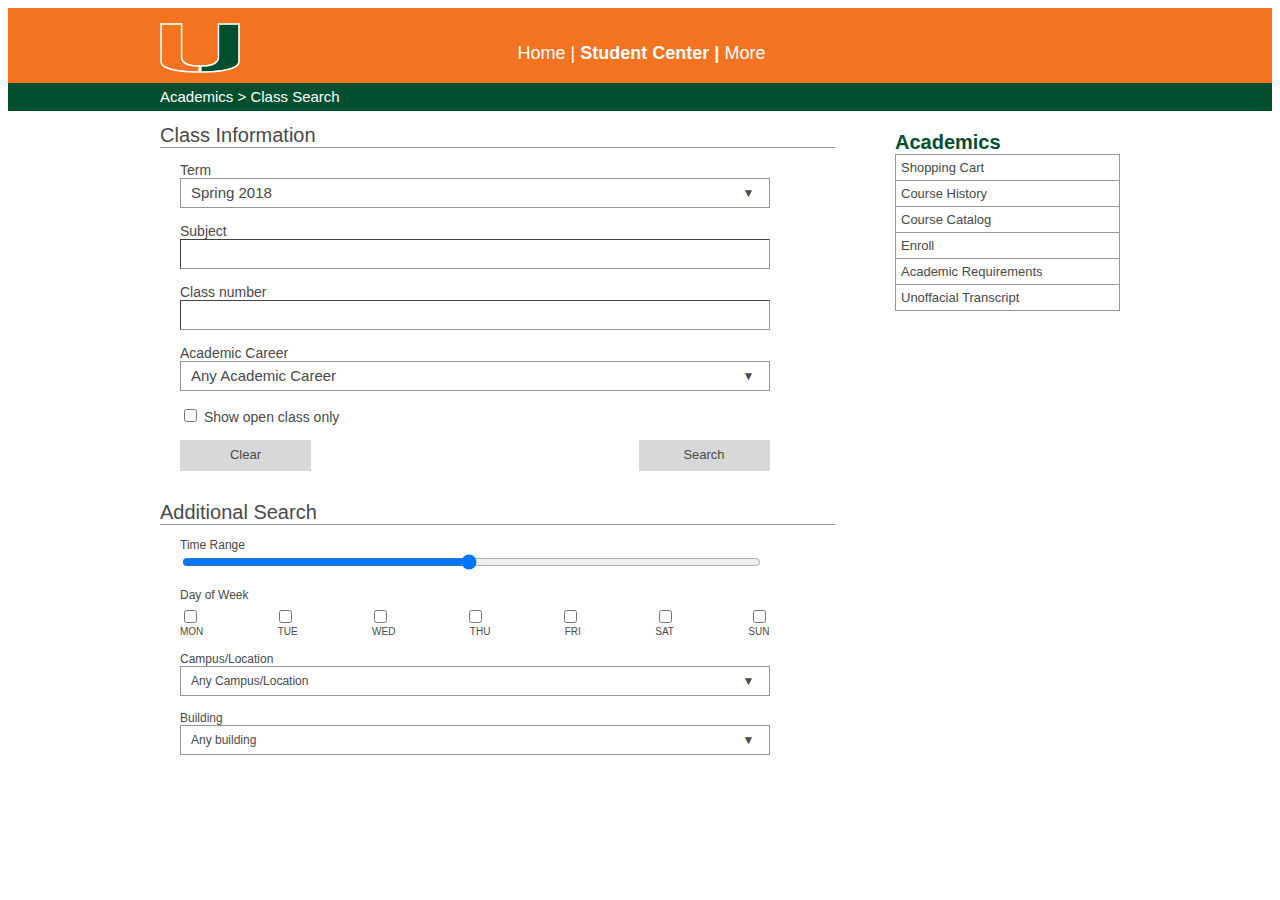
<file: canelink-redesign/index.html>
<!DOCTYPE html>
<html>

<head>
  <meta http-equiv="content-type" content="text/html; charset=UTF-8">
  <meta charset="utf-8">
  <title>canelink</title>
  <link href="https://use.fontawesome.com/releases/v5.0.8/css/all.css" rel="stylesheet">
  <link rel="stylesheet" href="css/main.css">
</head>

<body>

  <div class="container">

    <header>

      <div class="nav mobile bg-orange"><!-- grid-container four-column -->
        <i class="fas fa-bars"></i>
        <img class="logo1 mobile" src="img/um_logo.png" alt="UM logo">
      </div>
      <i class="fas fa-angle-left mobile"></i>
      <div class="sub-nav mobile page-indicator text-white">
        Class Search
      </div>


      <div class="nav desktop bg-orange text-white">
        <div class="header-container desktop">
          <img class="logo2 desktop" src="img/um_logo.png" alt="UM logo">
            <!-- change to nav if have time -->
            <nav>
              <ul>
                <li>Home</li>
                <li class="current-page">Student Center</li>
                <li>More</li>
              </ul>
            </nav>
        </div>
      </div>
      <div class="sub-nav bg-green text-white desktop">
        <div class="header-container desktop">
          Academics > Class Search
        </div>
      </div>

    </header>

    <div class="wrapper">

        <div class="search-options">

          <h1>Class Information</h1>
          <div class="basic-search">


              <div class="dropdown search-object">
                  Term
                  <br>
                  <select class="dropdown-selection">
                     <option value="Spring2018">Spring 2018</option>
                     <option value="Fall2017">Fall 2017</option>
                     <option value="Spring2018">Spring 2018</option>
                     <option value="Summer2018">Summer 2018</option>
                  </select>
              </div>

              <form>

                  <div class="search-object">
                      Subject
                      <br><input class="textfeild" type="text" name="subject"><br>
                  </div>

                  <div class="search-object">
                    Class number
                    <br><input class="textfeild" type="text" name="class-number"><br>
                  </div>

              </form>

              <div class="dropdown search-object">
                Academic Career
                <br><select class="dropdown-selection">
                       <option value="Spring2018">Any Academic Career</option>
                       <option value="Spring2018">Graduate</option>
                       <option value="Spring2018">Undergraduate</option>
                    </select>
              </div>

              <div class="search-object">
                <label class="container">
                       <input type="checkbox">
                       <span class="checkmark"></span>
                       </label> Show open class only
              </div>

              <div class="button1">Clear</div>
              <div class="button2"> <a href="search-result.html">Search</a></div>

          </div>

          <h1>Additional Search</h1>

          <div class="additional-search">

              <div class="slider search-object">
                 Time Range
                 <br><input type="range" min="1" max="100" value="50" class="slider" id="myRange">
              </div>

              <div class="day-selection search-object">
                 Day of Week
                 <br>
                 <div class="day-check">
                   <label>
                          <input type="checkbox">
                          <span class="checkmark"></span>
                   </label>
                   <label>
                          <input type="checkbox">
                          <span class="checkmark"></span>
                   </label>
                   <label>
                          <input type="checkbox">
                          <span class="checkmark"></span>
                          </label>
                   <label>
                          <input type="checkbox">
                          <span class="checkmark"></span>
                   </label>
                   <label>
                          <input type="checkbox">
                          <span class="checkmark"></span>
                   </label>
                   <label>
                          <input type="checkbox">
                          <span class="checkmark"></span>
                          </label>
                   <label>
                          <input type="checkbox">
                          <span class="checkmark"></span>
                   </label>
                 </div>

                  <div class="day-choice">
                    <span>MON</span>
                    <span>TUE</span>
                    <span>WED</span>
                    <span>THU</span>
                    <span>FRI</span>
                    <span>SAT</span>
                    <span>SUN</span>
                  </div>
              </div>

            <div class="dropdown search-object">
              Campus/Location
              <br><select class="dropdown-selection">
                 <option value="Spring2018">Any Campus/Location</option>
              </select>
            </div>

            <div class="dropdown search-object">
                Building
                <br><select class="dropdown-selection">
                   <option value="Spring2018">Any building</option>
                </select>
            </div>

          </div>

        </div>

        <aside class="academics desktop">

            <h3>Academics</h3>
              <ul>
                <li>Shopping Cart</li>
                <li>Course History</li>
                <li>Course Catalog</li>
                <li>Enroll</li>
                <li>Academic Requirements</li>
                <li>Unoffacial Transcript</li>
              </ul>

        </aside>

     </div>

  </div>



</body>

</html>
</file>
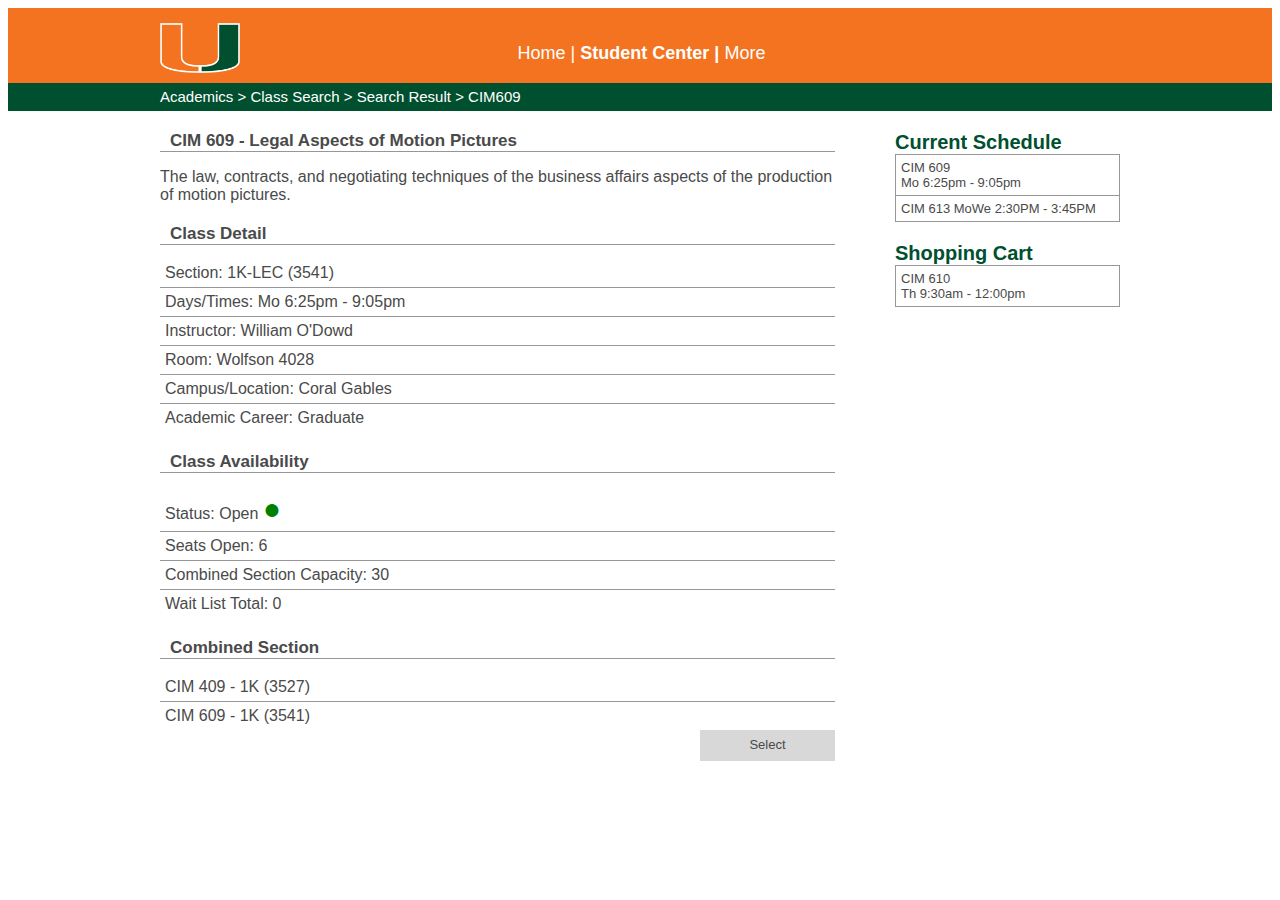
<file: canelink-redesign/class-detail.html>
<!DOCTYPE html>
<html>

<head>
  <meta http-equiv="content-type" content="text/html; charset=UTF-8">
  <meta charset="utf-8">
  <title>Class Destails</title>
  <link href="https://use.fontawesome.com/releases/v5.0.8/css/all.css" rel="stylesheet">
  <link rel="stylesheet" href="css/main.css">
</head>

<body>
  <div class="container">
    <header>

      <div class="nav mobile bg-orange"><!-- grid-container four-column -->
        <i class="fas fa-bars"></i>
        <img class="logo1 mobile" src="img/um_logo.png" alt="UM logo">
      </div>
      <i class="fas fa-angle-left mobile"></i>
      <div class="sub-nav mobile page-indicator text-white">
        CIM 609
      </div>


      <div class="nav desktop text-white">
        <div class="header-container desktop">
          <img class="logo2 desktop" src="img/um_logo.png" alt="UM logo">
            <!-- change to nav if have time -->
            <nav>
              <ul>
                <li>Home</li>
                <li class="current-page">Student Center</li>
                <li>More</li>
              </ul>
            </nav>
        </div>
      </div>
      <div class="sub-nav bg-green text-white desktop">
        <div class="header-container desktop">
          Academics > Class Search > Search Result > CIM609
        </div>
      </div>

    </header>



    <div class="wrapper">
      <div class="search-options">
        <h2>CIM 609 - Legal Aspects of Motion Pictures</h2>
        <div class="class-info">

        </div>
        <p>The law, contracts, and negotiating techniques of the business affairs
           aspects of the production of motion pictures.</p>

        <h2>Class Detail</h2>
        <div class="class-detail">
          <ul>
            <li>Section: 1K-LEC (3541)</li>
            <li>Days/Times: Mo 6:25pm - 9:05pm</li>
            <li>Instructor: William O'Dowd</li>
            <li>Room: Wolfson 4028</li>
            <li>Campus/Location: Coral Gables</li>
            <li>Academic Career: Graduate</li>
          </ul>
        </div>


        <h2>Class Availability</h2>
        <div class="class-detail">
          <ul>
            <li>Status: Open <span class="circle"></span></li>
            <li>Seats Open: 6</li>
            <li>Combined Section Capacity: 30</li>
            <li>Wait List Total: 0</li>
          </ul>
        </div>

        <h2>Combined Section</h2>
        <div class="class-detail">
          <ul>
            <li>CIM 409 - 1K (3527)</li>
            <li>CIM 609 - 1K (3541)</li>
          </ul>
        </div>

        <div class="button3">Select</div>


      </div>

      <aside class="academics desktop">

          <h3>Current Schedule</h3>
            <ul>
              <li>
                CIM 609 <br>
                Mo 6:25pm - 9:05pm
              </li>
              <li>
                CIM 613
                MoWe 2:30PM - 3:45PM
              </li>
            </ul>

            <h3>Shopping Cart</h3>
            <ul>
              <li>
                CIM 610 <br>
                Th 9:30am - 12:00pm
              </li>
            </ul>

        </aside>

    </div>





  </div>










</body>

</html>
</file>
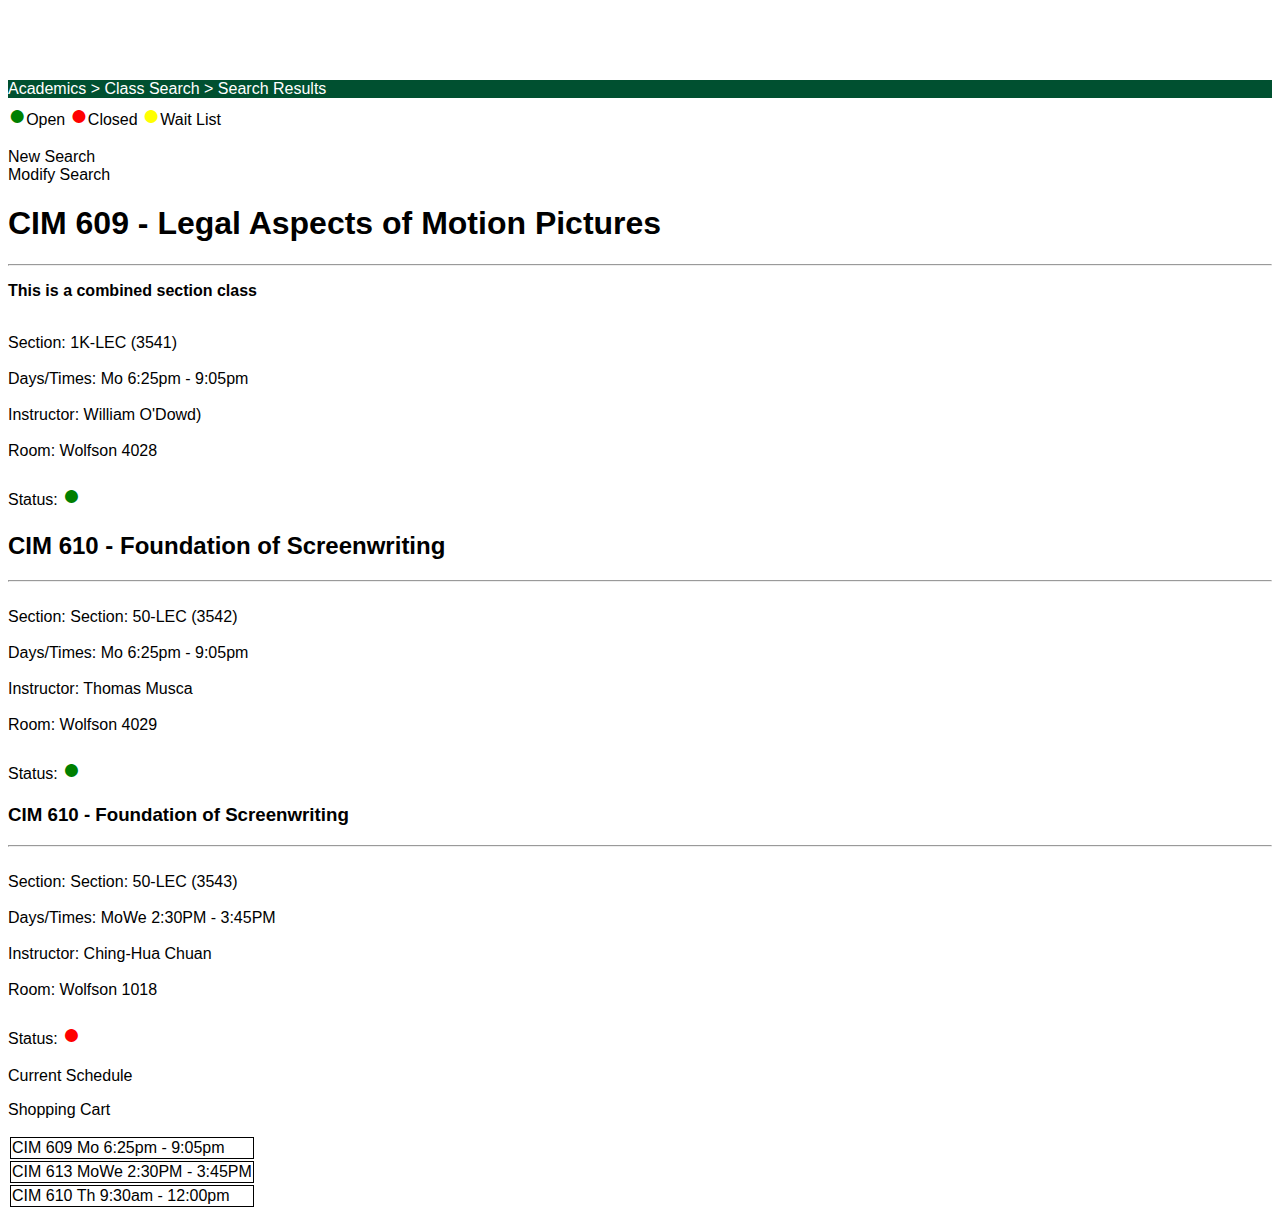
<file: canelink-redesign/index2.html>
<!DOCTYPE html>
<html>

<head>
  <meta http-equiv="content-type" content="text/html; charset=UTF-8">
  <meta charset="utf-8">
  <title></title>
  <link rel="stylesheet" href="css/main.css">
</head>

<body>
  <div class="hide-on-mobile bg-orange text-white grid-container four-column">
    <div>Image</div>
    <div class="text-center"> Home | Student Center | More</div>
  </div>

  <div class="hide-on-desktop bg-orange text-white grid-container four-column">
    <div class="text-center"> Home </div>
    <div>Image</div>

  </div>

  <div class="bg-green text-white">
    Academics > Class Search > Search Results
  </div>
  <div class="grid-container two-column">
    <div class="">
      <span class="circle">Open</span>
      <span class="circle2">Closed</span>
      <span class="circle3">Wait List</span>
<p><div class="button1"> New Search</div>
   <div class="button1"> Modify Search</div></p>

   <h1>CIM 609 - Legal Aspects of Motion Pictures</h1>
<hr />
<p><b>This is a combined section class </b></p>
<br>Section: 1K-LEC (3541)</br>
<br>Days/Times: Mo 6:25pm - 9:05pm</br>
<br>Instructor: William O'Dowd)</br>
<br>Room: Wolfson 4028</br>
<br>Status: <span class="circle"></span> </br>

<h2>CIM 610 - Foundation of Screenwriting</h2>
<hr />
<br>Section: Section: 50-LEC (3542)</br>
<br>Days/Times: Mo 6:25pm - 9:05pm</br>
<br>Instructor: Thomas Musca</br>
<br>Room: Wolfson 4029</br>
<br>Status: <span class="circle"></span> </br>

<h3>CIM 610 - Foundation of Screenwriting</h3>
<hr />
<br>Section: Section: 50-LEC (3543)</br>
<br>Days/Times: MoWe 2:30PM - 3:45PM</br>
<br>Instructor: Ching-Hua Chuan</br>
<br>Room: Wolfson 1018</br>
<br>Status: <span class="circle2"></span> </br>



<div>
  <p>Current Schedule</p>
<table>
</thead>
<tbody>
  <tr>
    <td>CIM 609
Mo 6:25pm - 9:05pm </td>
  </tr>

  <tr>
    <td>CIM 613
MoWe 2:30PM - 3:45PM</td>
  </tr>
<p>Shopping Cart</p>
  <tr>
    <td>CIM 610
Th 9:30am - 12:00pm</td>
  </tr>

</tbody>
</table>
</div>















</body>

</html>
</file>
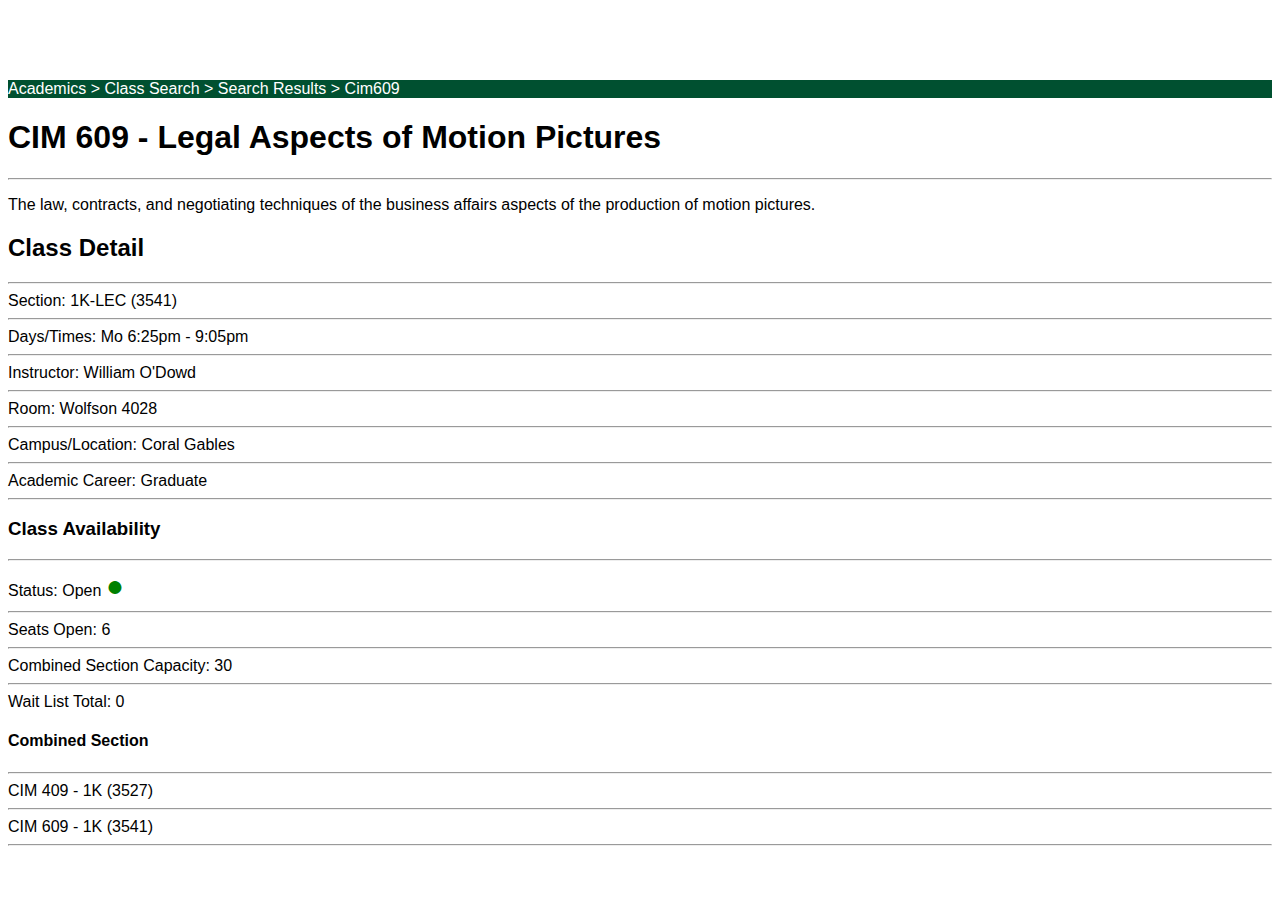
<file: canelink-redesign/index3.html>
<!DOCTYPE html>
<html>

<head>
  <meta http-equiv="content-type" content="text/html; charset=UTF-8">
  <meta charset="utf-8">
  <title></title>
  <link rel="stylesheet" href="css/main.css">
</head>

<body>
  <div class="hide-on-mobile bg-orange text-white grid-container four-column">
    <div>Image</div>
    <div class="text-center"> Home | Student Center | More</div>
  </div>

  <div class="hide-on-desktop bg-orange text-white grid-container four-column">
    <div class="text-center"> Home </div>
    <div>Image</div>

  </div>

  <div class="bg-green text-white">
    Academics > Class Search > Search Results > Cim609
  </div>
  <div class="grid-container two-column">
    <div class="">



      <h1>CIM 609 - Legal Aspects of Motion Pictures</h1>
      <hr />
      <p>The law, contracts, and negotiating techniques of the business affairs
         aspects of the production of motion pictures.</p>

      <h2>Class Detail</h2>
      <hr /> Section: 1K-LEC (3541)
      <hr /> Days/Times: Mo 6:25pm - 9:05pm
      <hr /> Instructor: William O'Dowd
      <hr /> Room: Wolfson 4028
      <hr /> Campus/Location: Coral Gables
      <hr /> Academic Career: Graduate
      <hr />


      <h3>Class Availability</h3>
      <hr /> Status: Open     <span class="circle"></span>
      <hr /> Seats Open: 6
      <hr /> Combined Section Capacity: 30
      <hr /> Wait List Total: 0


      <h4>Combined Section</h4>
      <hr /> CIM 409 - 1K (3527)
      <hr /> CIM 609 - 1K (3541)
      <hr />





</body>

</html>
</file>
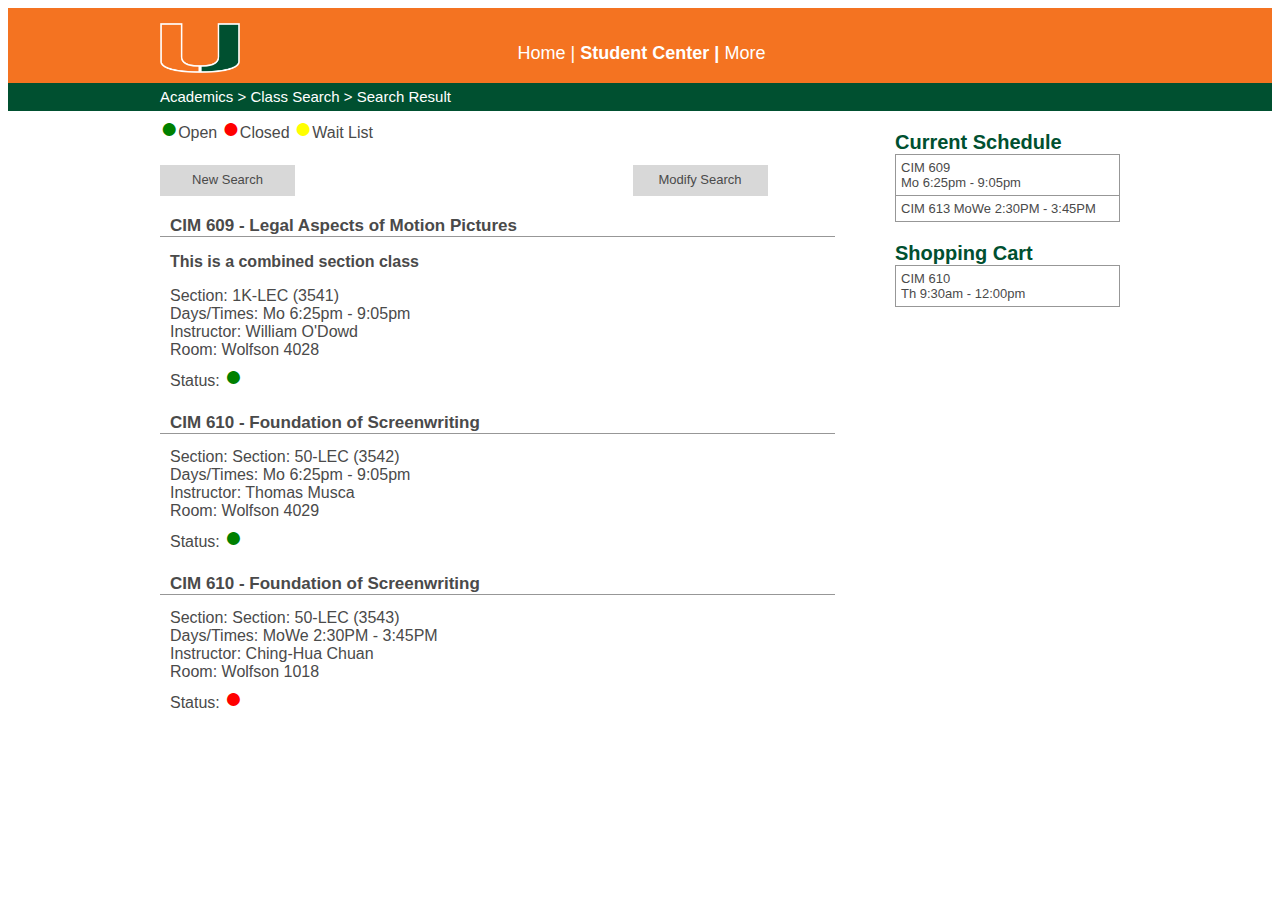
<file: canelink-redesign/search-result.html>
<!DOCTYPE html>
<html>

    <head>
      <meta http-equiv="content-type" content="text/html; charset=UTF-8">
      <meta charset="utf-8">
      <title>Search Result</title>
      <link href="https://use.fontawesome.com/releases/v5.0.8/css/all.css" rel="stylesheet">
      <link rel="stylesheet" href="css/main.css">
    </head>

    <body>
      <div class="container">
        <header>

          <div class="nav mobile bg-orange"><!-- grid-container four-column -->
            <i class="fas fa-bars"></i>
            <img class="logo1 mobile" src="img/um_logo.png" alt="UM logo">
          </div>
          <i class="fas fa-angle-left mobile"></i>
          <div class="sub-nav mobile page-indicator text-white">
            Class Search
          </div>


          <div class="nav desktop bg-orange text-white">
            <div class="header-container desktop">
              <img class="logo2 desktop" src="img/um_logo.png" alt="UM logo">
                <!-- change to nav if have time -->
                <nav>
                  <ul>
                    <li>Home</li>
                    <li class="current-page">Student Center</li>
                    <li>More</li>
                  </ul>
                </nav>
            </div>
          </div>
          <div class="sub-nav bg-green text-white desktop">
            <div class="header-container desktop">
              Academics > Class Search > Search Result
            </div>
          </div>

        </header>


        <div class="wrapper">

          <div class="search-options">
            <div class="grid-container two-column">
                <span class="circle">Open</span>
                <span class="circle2">Closed</span>
                <span class="circle3">Wait List</span>
            </div>

            <div class="buttons">
              <div class="button1"> <a href="index.html">New Search</a></div>
              <div class="button2"><a href="index.html">Modify Search</a> </div>
            </div>



              <h2> <a href="class-detail.html">CIM 609 - Legal Aspects of Motion Pictures</a></h2>
              <div class="class-info">
              <p>This is a combined section class</p>
              <ul>
                <li>Section: 1K-LEC (3541)</li>
                <li>Days/Times: Mo 6:25pm - 9:05pm</li>
                <li>Instructor: William O'Dowd</li>
                <li>Room: Wolfson 4028</li>
                <li>Status: <span class="circle"></span></li>
              </ul>
              </div>



            <h2>CIM 610 - Foundation of Screenwriting</h2>
            <div class="class-info">
              <ul>
                <li>Section: Section: 50-LEC (3542)</li>
                <li>Days/Times: Mo 6:25pm - 9:05pm</li>
                <li>Instructor: Thomas Musca</li>
                <li>Room: Wolfson 4029</li>
                <li>Status: <span class="circle"></span></li>
              </ul>
            </div>


        <h2>CIM 610 - Foundation of Screenwriting</h2>
         <div class="class-info">
           <ul>
             <li>Section: Section: 50-LEC (3543)</li>
             <li>Days/Times: MoWe 2:30PM - 3:45PM</li>
             <li>Instructor: Ching-Hua Chuan</li>
             <li>Room: Wolfson 1018</br>
             <li>Status: <span class="circle2"></span> </li>
           </ul>

            </div>
          </div>


          <aside class="academics desktop">

              <h3>Current Schedule</h3>
                <ul>
                  <li>
                    CIM 609 <br>
                    Mo 6:25pm - 9:05pm
                  </li>
                  <li>
                    CIM 613
                    MoWe 2:30PM - 3:45PM
                  </li>
                </ul>

                <h3>Shopping Cart</h3>
                <ul>
                  <li>
                    CIM 610 <br>
                    Th 9:30am - 12:00pm
                  </li>
                </ul>

            </aside>




        </div>


        </div>






    </body>

</html>
</file>
<file: canelink-redesign/css/main.css>
.container .search-options {
  grid-area: search; }
.container .academics {
  grid-area: academics; }
.container .desktop {
  display: none; }
.container .buttons .button1, .container .buttons .button2 {
  display: none; }
.container .wrapper {
  display: grid;
  grid-gap: 20px;
  grid-template-columns: 1fr;
  grid-template-areas: "search"; }
.container .logo1 {
  height: 27px;
  width: 45px;
  margin: auto;
  padding-top: 10px;
  padding-bottom: 10px;
  display: block; }
.container .fa-bars {
  font-size: 25px;
  color: white;
  width: 35px;
  padding-left: 20px;
  padding-top: 10px;
  padding-bottom: 10px;
  position: absolute; }
.container .fa-angle-left {
  position: absolute;
  text-align: right;
  font-size: 25px;
  color: white;
  width: 35px;
  padding-top: 1px; }
.container .page-indicator {
  background-color: #005030;
  padding: 5px;
  margin: auto;
  display: block;
  text-align: center;
  padding-bottom: 5px; }
.container a {
  text-decoration: none;
  color: #4A4A4A; }
.container a:hover {
  color: orange; }
.container h1 {
  border-bottom: 1px solid #979797;
  font-size: 20px;
  font-family: "Helvetica";
  font-weight: normal; }
.container .wrapper {
  padding-left: 20px;
  padding-right: 20px;
  color: #4A4A4A; }
.container .basic-search, .container .additional-search {
  padding-left: 20px;
  font-size: 14px; }
.container .nav {
  background-color: #F47321; }
.container .dropdown-selection {
  color: #4A4A4A;
  border-color: #979797;
  background: transparent;
  font-size: 15px;
  font-family: "Helvetica";
  padding-left: 10px;
  height: 30px;
  width: 90%; }
.container .dropdown:after {
  content: '\25BC';
  position: absolute;
  padding-top: 8px;
  left: 80%;
  color: #4A4A4A;
  font-size: 12px;
  pointer-events: none; }
.container select {
  -webkit-appearance: none;
  -moz-appearance: none;
  appearance: none;
  border-radius: 0; }
.container .search-object {
  margin-bottom: 15px; }
.container .textfeild {
  box-sizing: border-box;
  height: 30px;
  width: 90%;
  appearance: none;
  border-color: #979797;
  border-width: 1px; }
.container .button1, .container .button2 {
  background-color: #D8D8D8;
  box-sizing: border-box;
  color: #4A4A4A;
  height: 31px;
  width: 20%;
  padding-top: 7px;
  text-align: center;
  display: inline-block;
  font-size: 13px; }
.container .button2 {
  float: right;
  margin-right: 10%; }
.container .buttons {
  margin-top: 20px; }
.container .button3 {
  float: right;
  background-color: #D8D8D8;
  box-sizing: border-box;
  color: #4A4A4A;
  height: 31px;
  width: 20%;
  padding-top: 7px;
  text-align: center;
  display: inline-block;
  font-size: 13px; }
.container .basic-search {
  margin-bottom: 30px; }
.container .additional-search {
  font-size: 12px; }
  .container .additional-search .dropdown-selection {
    font-size: 12px; }
.container .slider {
  width: 94%; }
.container .day-check {
  width: 90%;
  display: flex;
  justify-content: space-between;
  margin-top: 5px; }
.container .day-choice {
  width: 90%;
  font-size: 10px;
  display: flex;
  justify-content: space-between; }
.container h2 {
  border-bottom: 1px solid #979797;
  font-size: 17px;
  font-family: "Helvetica";
  font-weight: bold;
  margin-top: 20px;
  padding-left: 10px; }
.container .class-info {
  padding-left: 10px;
  font-size: 16px; }
  .container .class-info p {
    font-weight: bold; }
  .container .class-info ul {
    padding: 0;
    margin: 0; }
    .container .class-info ul li {
      list-style-type: none;
      font-weight: 100; }
.container .class-detail ul {
  padding: 0;
  margin: 0; }
  .container .class-detail ul li {
    list-style-type: none;
    padding: 5px;
    border-bottom: 0.1px solid #979797; }
    .container .class-detail ul li:last-child {
      border-bottom: none; }
@media (min-width: 768px) {
  .container .mobile {
    display: none; }
  .container .desktop {
    display: block; }
  .container .buttons .button1, .container .buttons .button2 {
    display: inline-block; }
  .container .logo2 {
    height: 50px;
    width: 80px;
    padding-top: 15px;
    position: absolute; }
  .container .nav {
    text-align: center;
    height: 75px;
    font-size: 18px;
    font-weight: lighter; }
  .container nav ul {
    padding-top: 35px;
    padding-left: 3px;
    margin-top: 0px; }
    .container nav ul li {
      display: inline-block;
      list-style-type: none; }
      .container nav ul li:after {
        content: " |"; }
      .container nav ul li:last-child:after {
        content: ""; }
  .container .current-page {
    font-weight: bold; }
  .container .sub-nav {
    height: 23px;
    font-size: 15px;
    padding-top: 5px; }
  .container .header-container {
    max-width: 960px;
    padding-left: 30px;
    padding-right: 30px;
    margin: 0 auto; }
  .container .wrapper {
    max-width: 960px;
    padding-left: 30px;
    padding-right: 30px;
    margin: 0 auto;
    display: grid;
    grid-gap: 60px;
    grid-template-columns: 3fr 1fr;
    grid-template-areas: "search academics"; }
  .container .dropdown:after {
    left: 58%; }
  .container h3 {
    color: #005030;
    margin-bottom: 0;
    font-size: 20px; }
  .container aside {
    font-size: 13px;
    font-weight: lighter; }
    .container aside ul {
      padding: 0;
      margin: 0; }
      .container aside ul li {
        list-style-type: none;
        padding: 5px;
        border-top: 1px solid #979797;
        border-right: 1px solid #979797;
        border-left: 1px solid #979797; }
        .container aside ul li:last-child {
          border-bottom: 1px solid #979797; } }

.bg-green {
  background-color: #005030; }

.text-white {
  color: white; }

.three-column {
  grid-template-columns: 33.33% 33.33% 33.33%; }

.text-center {
  text-align: center; }

body {
  font-family: "Arial", Helvetica, sans-serif; }

.custom-select {
  width: 70%; }

table.t_data {
  /* border: 1px; - **EDITED** - doesn't seem like influences here */
  border-spacing: 1px;
  margin: 0 auto 0 auto; }

table.t_data, th, td {
  border: 1px solid black; }

table.t_data thead th, table.t_data thead td {
  padding: 5px;
  margin: 1px; }

table.t_data tbody th, table.t_data tbody td {
  background-color: #fff;
  padding: 2px; }

.circle:before {
  content: ' \25CF';
  font-size: 30px;
  color: green; }

.circle2:before {
  content: ' \25CF';
  font-size: 30px;
  color: red; }

.circle3:before {
  content: ' \25CF';
  font-size: 30px;
  color: yellow; }

/*# sourceMappingURL=main.css.map */
</file>
